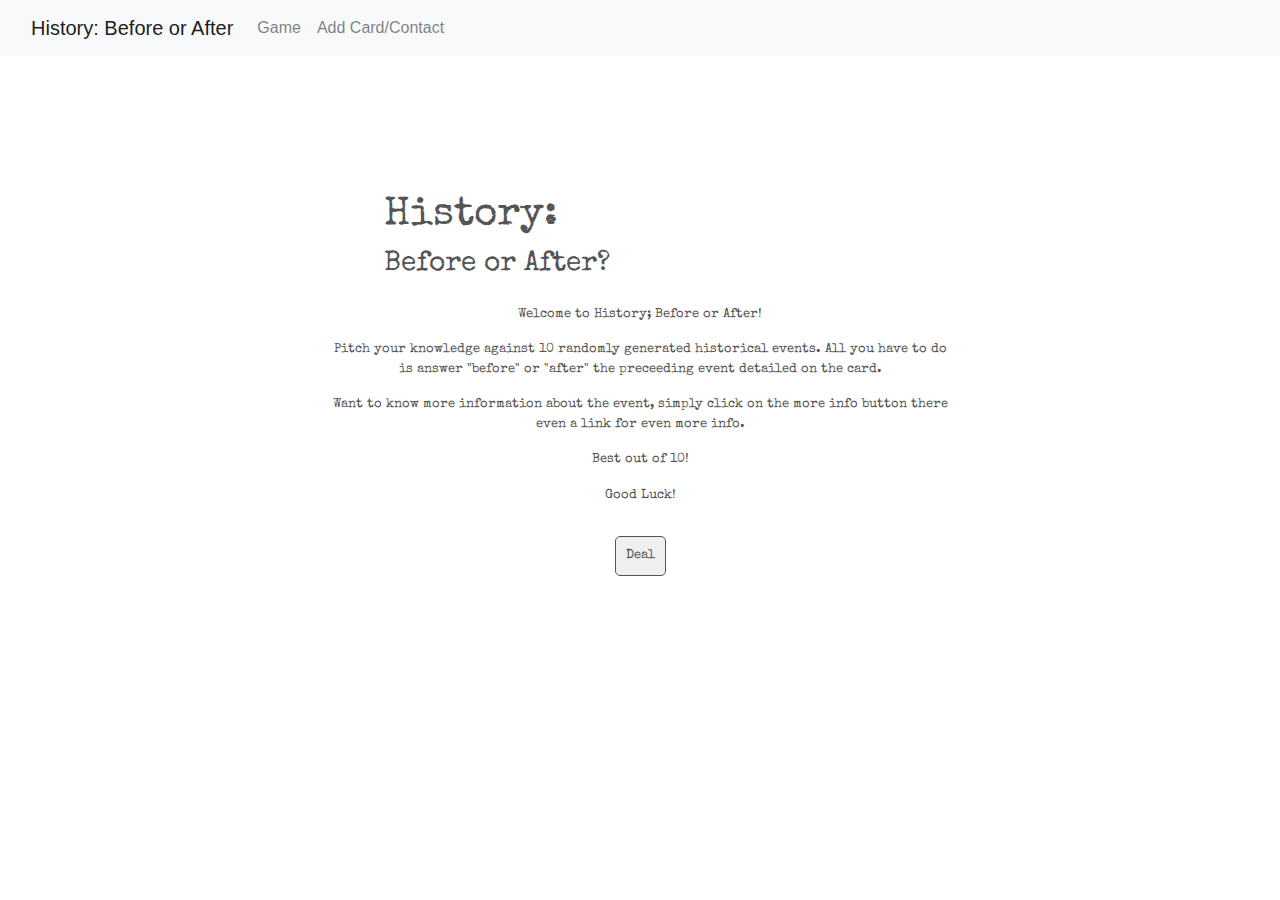
<file: index.html>
<!DOCTYPE html>
<html lang="en">
  <head>
    <meta charset="UTF-8" />
    <meta name="viewport" content="width=device-width, initial-scale=1.0" />
    <meta http-equiv="X-UA-Compatible" content="ie=edge" />
    <link rel="stylesheet" href="assets/css/style.css" />
    <link
      rel="stylesheet"
      href="https://stackpath.bootstrapcdn.com/bootstrap/4.4.1/css/bootstrap.min.css"
      type="text/css"
    />
    <link
      rel="stylesheet"
      href="https://stackpath.bootstrapcdn.com/font-awesome/4.7.0/css/font-awesome.min.css"
      type="text/css"
    />
    <script src="https://ajax.googleapis.com/ajax/libs/jquery/3.5.1/jquery.min.js"></script>
    <title>History Before or After</title>
  </head>

  <body>
    <nav
      class="navbar navbar-expand-lg navbar-light bg-light fixed-top"
      data-toggle="collapse"
      data-target=".navbar-collapse.show"
    >
      <div class="container-fluid">
        <a class="navbar-brand" href="index.html"
          ><span class="historyHeading">History:</span>
          <span class="After">Before or After</span></a
        >
        <button
          class="navbar-toggler"
          type="button"
          data-toggle="collapse"
          data-target="#navbarTogglerDemo02"
          aria-controls="navbarTogglerDemo02"
          aria-expanded="false"
          aria-label="Toggle navigation"
        >
          <span class="navbar-toggler-icon"></span>
        </button>
        <div class="collapse navbar-collapse" id="navbarTogglerDemo02">
          <ul class="navbar-nav me-auto mb-2 mb-lg-0 justify-content-end">
            <li
              class="nav-item"
              data-toggle="collapse"
              data-target=".navbar-collapse.show"
            >
              <a class="nav-link" href="index.html">Game</a>
            </li>
            <li
              class="nav-item"
              data-toggle="collapse"
              data-target=".navbar-collapse.show"
            >
              <a class="nav-link" href="contactAddcard.html"
                >Add Card/Contact</a
              >
            </li>
          </ul>
        </div>
      </div>
    </nav>

    <div class="container-fluid homescreen">
      <div class="row justify-content-center align-items-center start">
        <div
          class="col-m-12 justify-content-center heading maintitle"
          id="clearTitle"
        >
          <h1>History:</h1>
          <h3>Before or After?</h3>
        </div>
      </div>

      <div class="row justify-content-center align-items-center" id="message">
        <div class="col-m-12 justify-content-center heading startcard">
          <p>Welcome to History; Before or After!</p>
          <p>
            Pitch your knowledge against 10 randomly generated historical
            events. All you have to do is answer "before" or "after" the
            preceeding event detailed on the card.
          </p>
          <p>
            Want to know more information about the event, simply click on the
            more info button there even a link for even more info.
          </p>
          <p>Best out of 10!</p>
          <p>Good Luck!</p>
        </div>
      </div>
    </div>

    <div class="row justify-content-center align-items-center" id="start">
      <div class="col-m-12 justify-content-center heading">
        <button id="btnstart" type="button" onclick="gameStart()" class="btn1a">
          Deal
        </button>
      </div>
    </div>

    <div id="clearcards">
      <div class="row justify-content-center align-items-center" id="start1">
        <div class="col-m-12 justify-content-center">
          <div id="score"></div>
        </div>
      </div>

      <div class="row justify-content-center align-items-center">
        <div class="col-m-5 justify-content-center historycardleft">
          <div class="maincontainer justify-content-center" id="highLowleft">
            <div class="thecard frontflip">
              <div class="thefront">
                <h1>History:</h1>
                <h3>Before or After?</h3>
              </div>
              <div class="theback">
                <div id="cards"></div>
              </div>
            </div>
          </div>
        </div>

        <div class="col-m-5 justify-content-center historycardright">
          <div class="maincontainer justify-content-center" id="highLow">
            <div class="thecard frontflip">
              <div class="thefront">
                <h1>History:</h1>
                <h3>Before or After?</h3>
              </div>
              <div class="theback flipback">
                <div id="cardright"></div>
                <button
                  id="btnlow"
                  type="button"
                  onclick="hilo('before')"
                  class="btn1"
                >
                  Before</button
                ><br />
                <button
                  id="btnhigh"
                  type="button"
                  onclick="hilo('after')"
                  class="btn1"
                >
                  After
                </button>
              </div>
            </div>
          </div>
        </div>
      </div>
    </div>

    <script src="scripts/script.js"></script>
  </body>
</html>
</file>
<file: assets/css/style.css>
@import url('https://fonts.googleapis.com/css2?family=Germania+One&family=Noto+Serif:wght@700&family=Special+Elite&display=swap" rel="stylesheet');

h1,
h2,
h3,
p,
.btn1,
.btn1a,
.popuptext,
.popup {
  font-family: "Special Elite", "Courier New", Courier, monospace;
  color: #555555;
}

h1,
h2,
h3,
p,
.btn1,
.btn1a,
.popuptext,
.popup {
  font-size: 13px;
}

.maintitle {
  width: 90%;
  padding-left: 5%;
  padding-right: 5%;
}

.start {
  margin-top: 10px;
}

.scoreplace {
  margin-top: 10px;
}

.btn1a {
  border-radius: 5px;
  padding: 9px 10px;
  color: #555555;
  display: inline-block;
  text-align: center;
  width: 100%;
  border: 1px solid #555555;
  margin-top: 5px;
}

.btn1,
.popup {
  border-radius: 5px;
  padding: 9px 10px;
  color: #555555;
  display: inline-block;
  text-align: center;
  width: 60%;
  border: 1px solid #555555;
  margin-top: 5px;
}

.startcard {
  text-align: center;
  width: 90%;
  padding: 5px;
  margin-top: 0px;
}

/*score indicatior fade in out*/

@keyframes fadeInOut {
  0% {
    opacity: 0;
  }

  45% {
    opacity: 1;
  }

  100% {
    opacity: 0%;
  }
}

.fadeinout {
  z-index: 9;
  font-size: 2rem;
  text-align: center;
  position: absolute;
  top: 5%;
  width: 100%;
  opacity: 0;
  animation-name: fadeInOut;
  animation-delay: 0s;
  animation-duration: 5s;
  background-color: white;
}

.youareright {
  color: green;
}

.youarewrong {
  color: red;
}

.clicktobegin {
  top: 30%;
  color: #555555;
}

/*hides the high low buttons until game play starts. */
#highLow {
  display: none;
}

#cards {
  display: none;
}

#highLowleft {
  display: none;
}

.historycardleft {
  text-align: center;

  width: 250px;
  height: 300px;
  margin: 5px;
  padding: 5px;
}

.historycardright {
  text-align: center;
  width: 250px;
  height: 300px;
  margin: 5px;
  padding: 5px;
}

.scorecard {
  text-align: center;
  width: 90%;
  margin: 10px;
  padding: 10px;
  background-color: #fafafa;
  border-radius: 15px;
  border-width: 2px;
  border: 1px solid #a5a5a5;
}

.cardpic {
  border-radius: 15px;
  height: 130px;
  padding: 10px;
}

/*https://www.w3schools.com/howto/tryit.asp?filename=tryhow_js_popup*/
.popup {
  position: relative;
  display: inline-block;
  cursor: pointer;
  -webkit-user-select: none;
  -moz-user-select: none;
  -ms-user-select: none;
  user-select: none;
}

/*The actual popup */
.popup .popuptext {
  visibility: hidden;
  width: 220px;
  background-color: #555;
  color: #fff;
  text-align: center;
  border-radius: 5px;
  padding: 8px 0;
  position: absolute;
  z-index: 1;
  bottom: 125%;
  left: 50%;
  margin-left: -110px;
}

/*Popup arrow */
.popup .popuptext::after {
  content: "";
  position: absolute;
  top: 100%;
  left: 50%;
  margin-left: -5px;
  border-width: 5px;
  border-style: solid;
  border-color: #555 transparent transparent transparent;
}

/*Toggle this class - hide and show the popup */
.popup .show {
  visibility: visible;
  -webkit-animation: fadeIn 1s;
  animation: fadeIn 1s;
}

/* The FLip :THE MAINCONTAINER HOLDS EVERYTHING */
.maincontainer {
  position: relative;
  width: 250px;
  height: 300px;
  background: none;
  top: 50%;
  left: 50%;
  transform: translate(-50%, -50%);
}

/* THE CARD HOLDS THE FRONT AND BACK FACES */
.thecard {
  top: 0;
  left: 0;
  width: 100%;
  height: 100%;
  border-radius: 10px;
  transform-style: preserve-3d;
  transition: all 0.8s ease;
}

/* THE PSUEDO CLASS CONTROLS THE FLIP ON MOUSEOVER AND MOUSEOUT */
.backflip {
  transform: rotateY(180deg);
}

/* THE FRONT FACE OF THE CARD, WHICH SHOWS BY DEFAULT */
.thefront {
  position: relative;
  text-align: center;
  top: 0;
  left: 0;
  width: 100%;
  height: 100%;
  backface-visibility: hidden;
  overflow: hidden;
  background: #fafafa;
  color: #000;
  border-radius: 5px;
  border: 1px solid #a5a5a5;
}

/* THE BACK FACE OF THE CARD, WHICH SHOWS ON MOUSEOVER */
.theback {
  position: absolute;
  top: 0;
  left: 0;
  width: 100%;
  height: 100%;
  backface-visibility: hidden;
  overflow: hidden;
  background: #fafafa;
  color: #333;
  border-radius: 5px;
  border: 1px solid #a5a5a5;
  text-align: center;
  transform: rotateY(180deg);
}

/*This block (starts here) is merely styling for the flip card, and is NOT an essential part of the flip code */
.thefront h1,
.theback h1 {
  border-top: 30px;
  text-align: center;
}

.thefront p,
.theback p {
  font-size: 13px;
}

/* Add animation (fade in the popup) */
@-webkit-keyframes fadeIn {
  from {
    opacity: 0;
  }
  to {
    opacity: 1;
  }
}

@keyframes fadeIn {
  from {
    opacity: 0;
  }
  to {
    opacity: 1;
  }
}

@media screen and (min-width: 600px) {
  .homescreen {
    margin-top: 15%;
  }

  .startcard {
    text-align: center;
    width: 50%;
    padding: 10px;
    margin-top: 5px;
  }

  .scorecard {
    text-align: center;
    width: 50%;
    margin: 5%;
    padding: 5%;
    background-color: #fafafa;
    border-radius: 10px;
    border-width: 2px;
    border: 1px solid #a5a5a5;
  }
  .maintitle {
    width: 50%;
    padding-left: 5%;
    padding-right: 5%;
  }

  .fadeinout {
    z-index: 9;
    font-size: 2rem;
    text-align: center;
    position: absolute;
    top: 5%;
    width: 100%;
    opacity: 0;
    animation-name: fadeInOut;
    animation-delay: 0s;
    animation-duration: 5s;
  }
}
</file>
